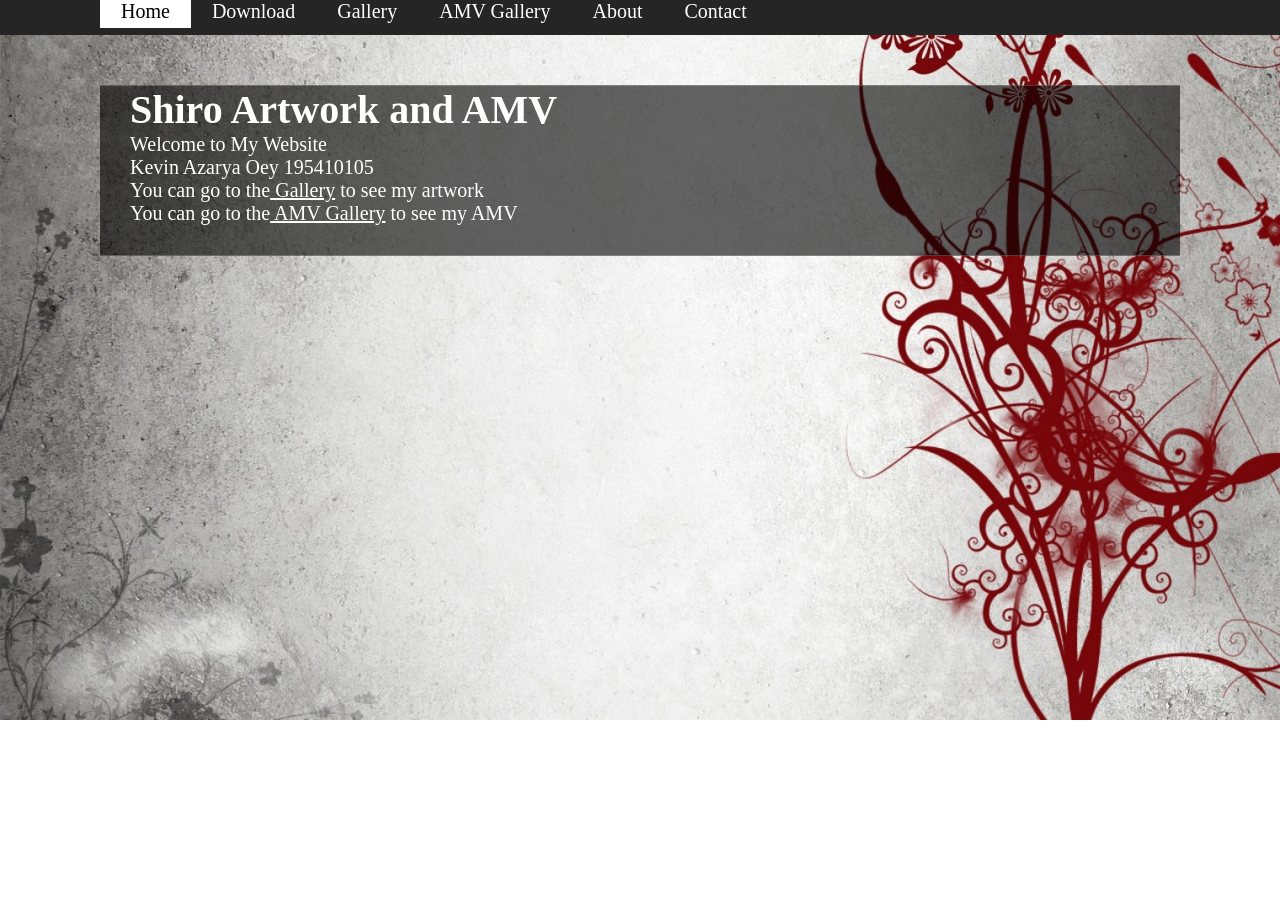
<file: index.html>
<!DOCTYPE html>
<html>
<head>
	<meta name="viewport" content="width=device-width, initial-scale=1.0, user-scalable=no">
	<title>Shiro Web</title>
	<link rel="stylesheet" type="text/css" href="style.css">
</head>
<body>
	<header>
		<nav>
			<ul>
				<li><a href="home.html" class="active">Home</a></li>
				<li><a href="service.html">Download</a></li>
				<li><a href="galery.html">Gallery</a></li>
				<li><a href="amv.html">AMV Gallery</a></li>
				<li><a href="about.html">About</a></li>
				<li><a href="contac.html">Contact</a></li>
			</ul>
		</nav>
	</header>
		<div class="container">
			<div class="row">
				<h1>Shiro Artwork and AMV</h1>
				<p>Welcome to My Website</p>
				<p>Kevin Azarya Oey 195410105</p>
				<p>You can go to the<a href="galery.html"> Gallery</a> to see my artwork</p>
				<p>You can go to the<a href="amv.html"> AMV Gallery</a> to see my AMV</p>
		</div>	
</body>
</html>
</file>
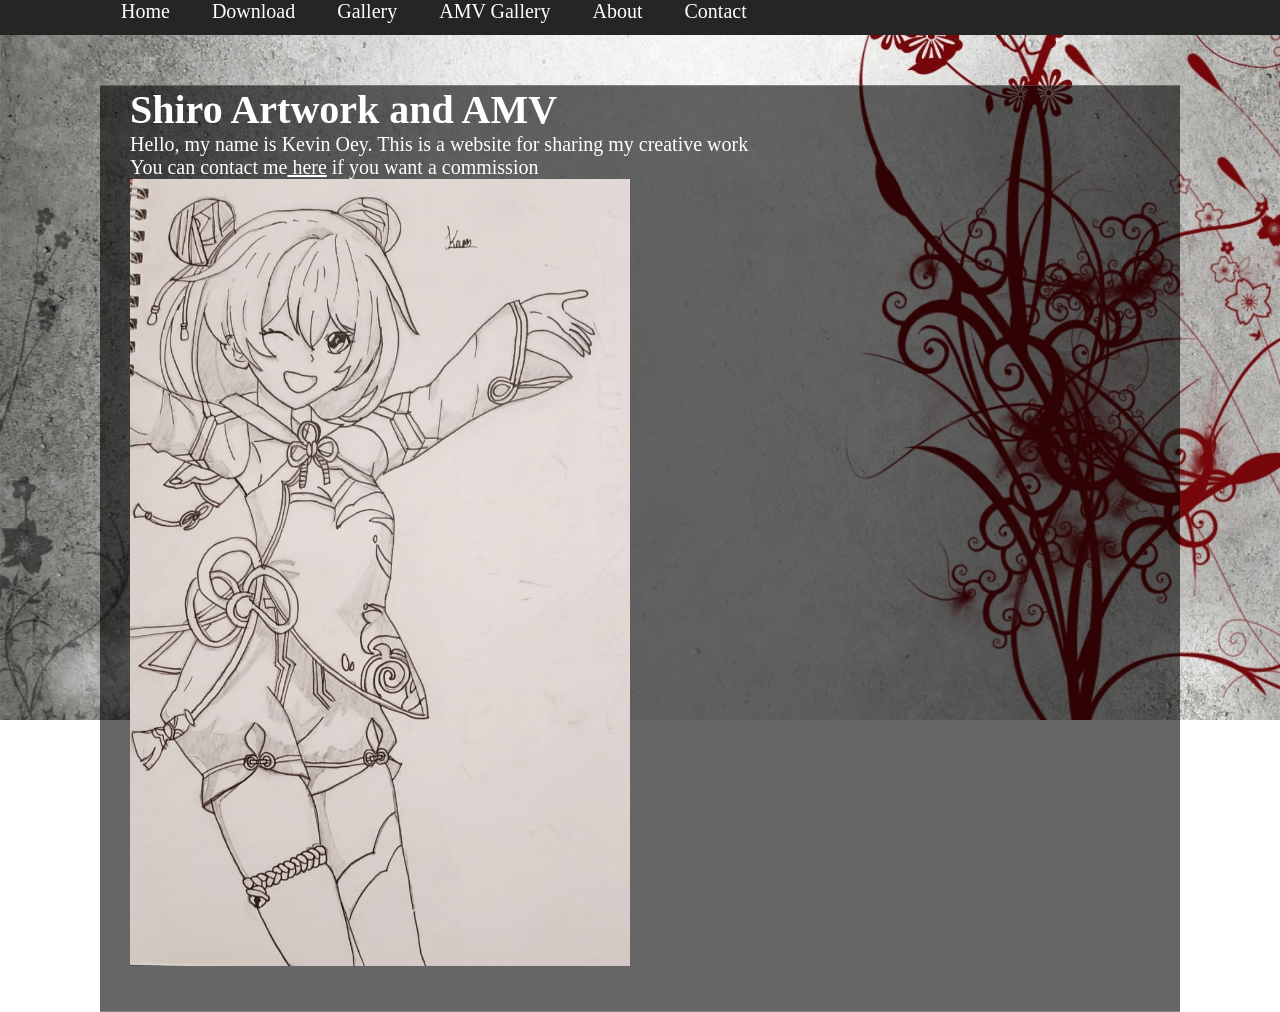
<file: about.html>
<!DOCTYPE html>
<html>
<head>
	<meta name="viewport" content="width=device-width, initial-scale=1.0, user-scalable=no">
	<title>Shiro Web</title>
	<link rel="stylesheet" type="text/css" href="styleabout.css">
</head>
<body>
	<header>
		<nav>
			<ul>
				<li><a href="index.html">Home</a></li>
				<li><a href="service.html">Download</a></li>
				<li><a href="galery.html">Gallery</a></li>
				<li><a href="amv.html">AMV Gallery</a></li>
				<li><a href="about.html">About</a></li>
				<li><a href="contac.html">Contact</a></li>
			</ul>
		</nav>
	</header>
		<div class="container">
			<div class="row">
				<h1>Shiro Artwork and AMV</h1>
				<p>Hello, my name is Kevin Oey. This is a website for sharing my creative work</p>
				<p>You can contact me<a href="contac.html"> here</a> if you want a commission</p>
				<img class="art" src="art4.jpeg">
		</div>	
</body>
</html>
</file>
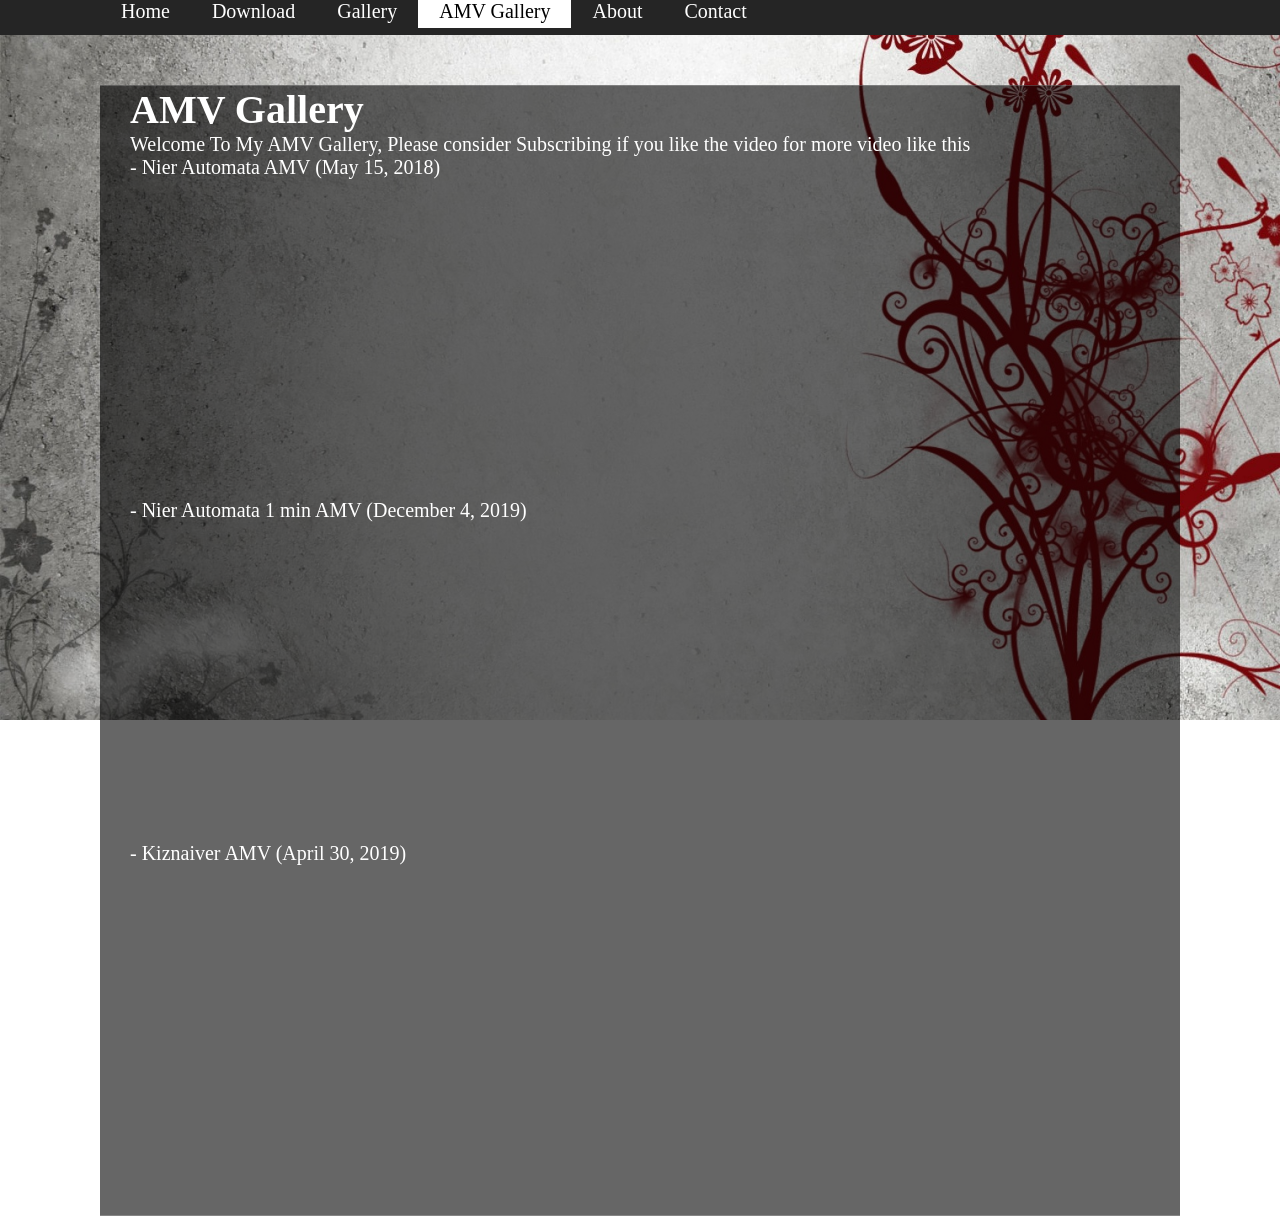
<file: amv.html>
<!DOCTYPE html>
<html>
<head>
	<meta name="viewport" content="width=device-width, initial-scale=1.0, user-scalable=no">
	<title>Shiro Web</title>
	<link rel="stylesheet" type="text/css" href="styleamv.css">
</head>
<body>
		<nav>
			<ul>
				<li><a href="index.html">Home</a></li>
				<li><a href="service.html">Download</a></li>
				<li><a href="galery.html">Gallery</a></li>
				<li><a href="amv.html" class="active">AMV Gallery</a></li>
				<li><a href="about.html">About</a></li>
				<li><a href="contac.html">Contact</a></li>
			</ul>
		</nav>
		<div class="container">
			<div class="row">
			<h1>AMV Gallery</h1>
			<p> Welcome To My AMV Gallery, Please consider Subscribing if you like the video for more video like this</p>
			<p>- Nier Automata AMV (May 15, 2018)</p>
			<iframe width="560" height="315" src="https://www.youtube.com/embed/Syny6JbSxFg" frameborder="0" allow="accelerometer; autoplay; encrypted-media; gyroscope; picture-in-picture" allowfullscreen></iframe>
			<p>- Nier Automata 1 min AMV (December 4, 2019)</p>
			<iframe width="560" height="315" src="https://www.youtube.com/embed/P5oFOT0C0j8" frameborder="0" allow="accelerometer; autoplay; encrypted-media; gyroscope; picture-in-picture" allowfullscreen></iframe>
			<p>- Kiznaiver AMV (April 30, 2019)</p>
			<iframe width="560" height="315" src="https://www.youtube.com/embed/_Km4CHHtg7Q" frameborder="0" allow="accelerometer; autoplay; encrypted-media; gyroscope; picture-in-picture" allowfullscreen></iframe>
		</div>	
	</div>
</body>
</html>
</file>
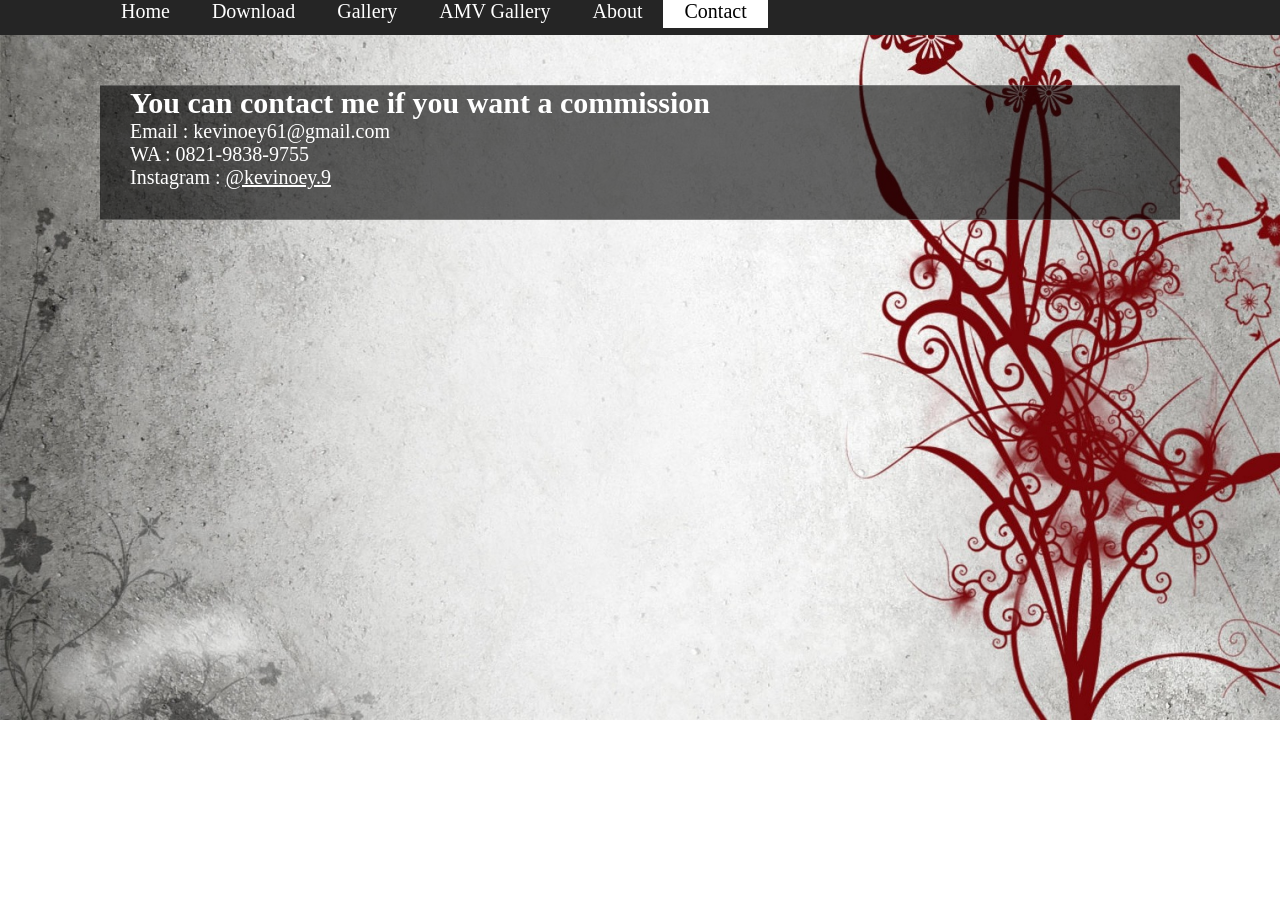
<file: contac.html>
<!DOCTYPE html>
<html>
<head>
	<meta name="viewport" content="width=device-width, initial-scale=1.0, user-scalable=no">
	<title>Shiro Web</title>
	<link rel="stylesheet" type="text/css" href="stylecontact.css">
</head>
<body>
	<header>
		<nav>
			<ul>
				<li><a href="index.html">Home</a></li>
				<li><a href="service.html">Download</a></li>
				<li><a href="galery.html">Gallery</a></li>
				<li><a href="amv.html">AMV Gallery</a></li>
				<li><a href="about.html">About</a></li>
				<li><a href="contac.html" class="active">Contact</a></li>
			</ul>
		</nav>
	</header>
	<div class="container">
			<div class="row">
				<h3>You can contact me if you want a commission</h3>
				<p>Email : kevinoey61@gmail.com</p>
				<p>WA : 0821-9838-9755</p>
				<p>Instagram : <a href="https://www.instagram.com/kevinoey.9/">@kevinoey.9</a></p>
		</div>	
</html>
</file>
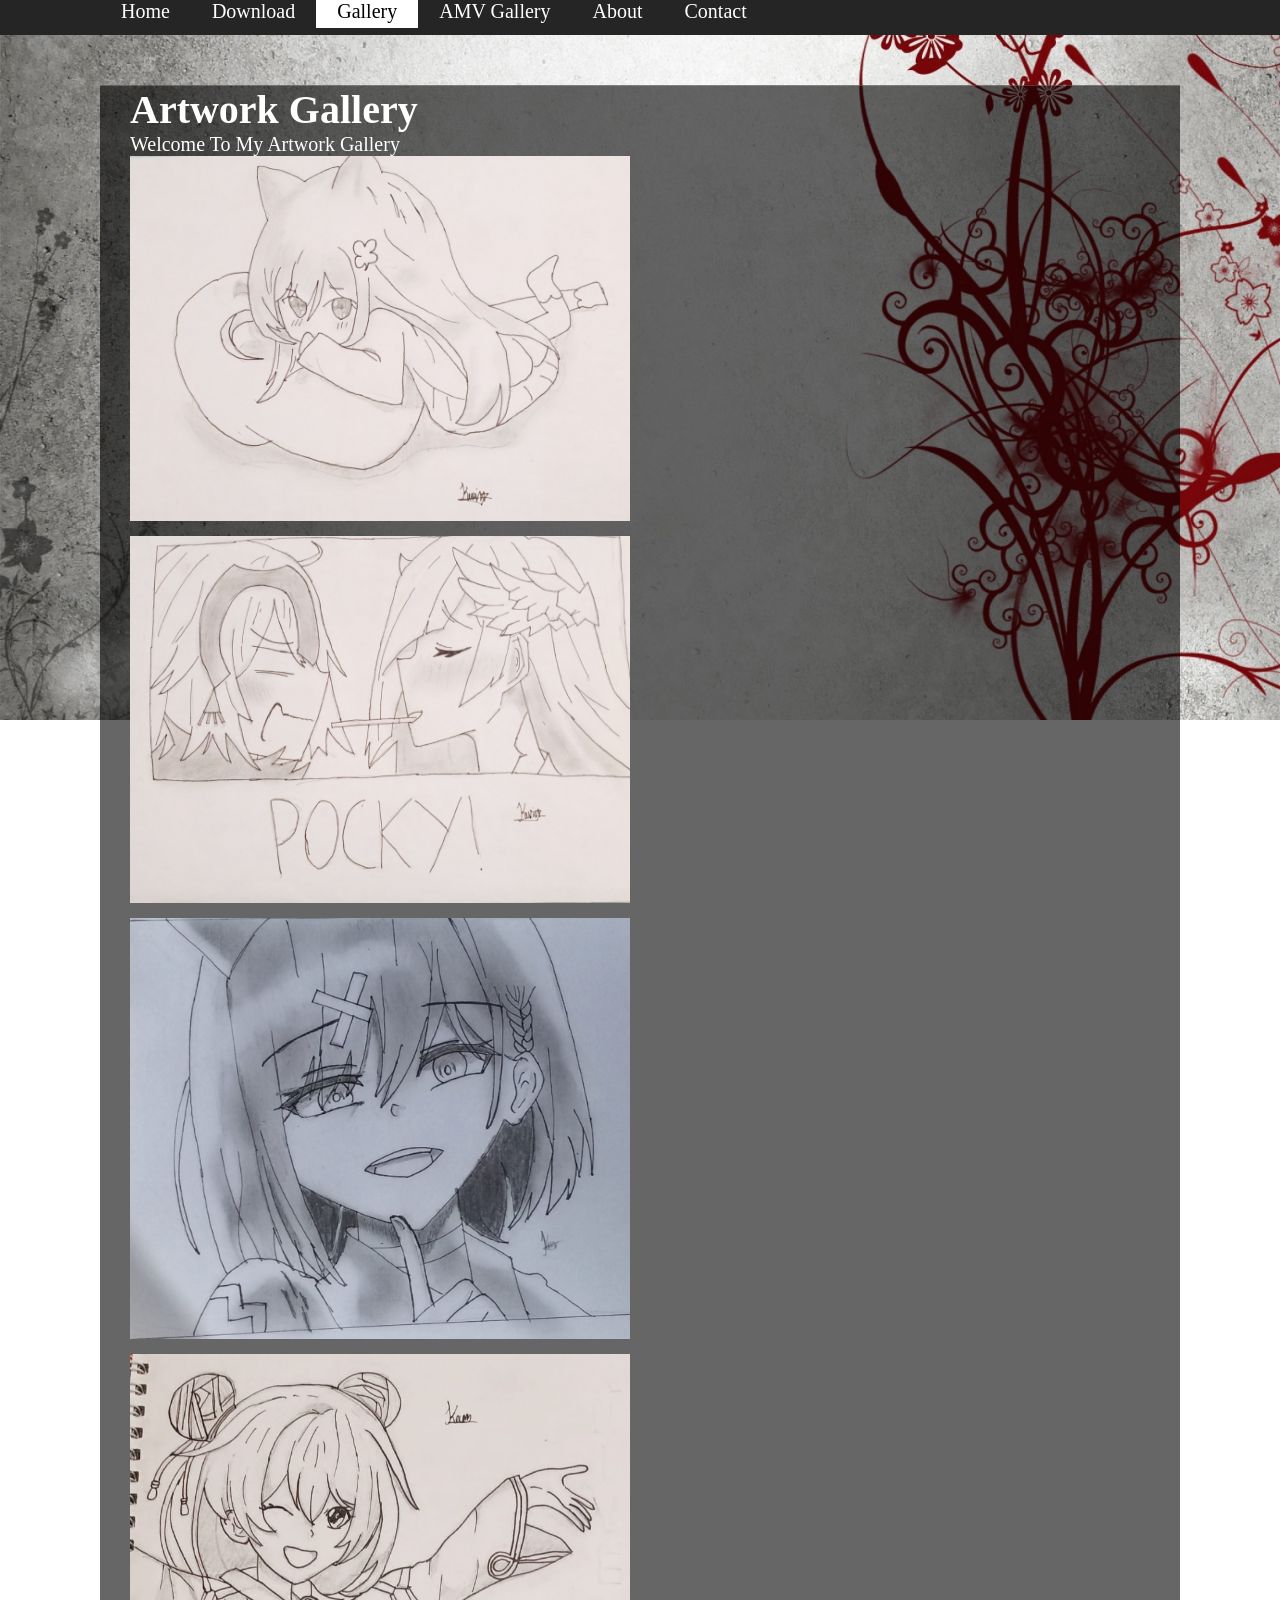
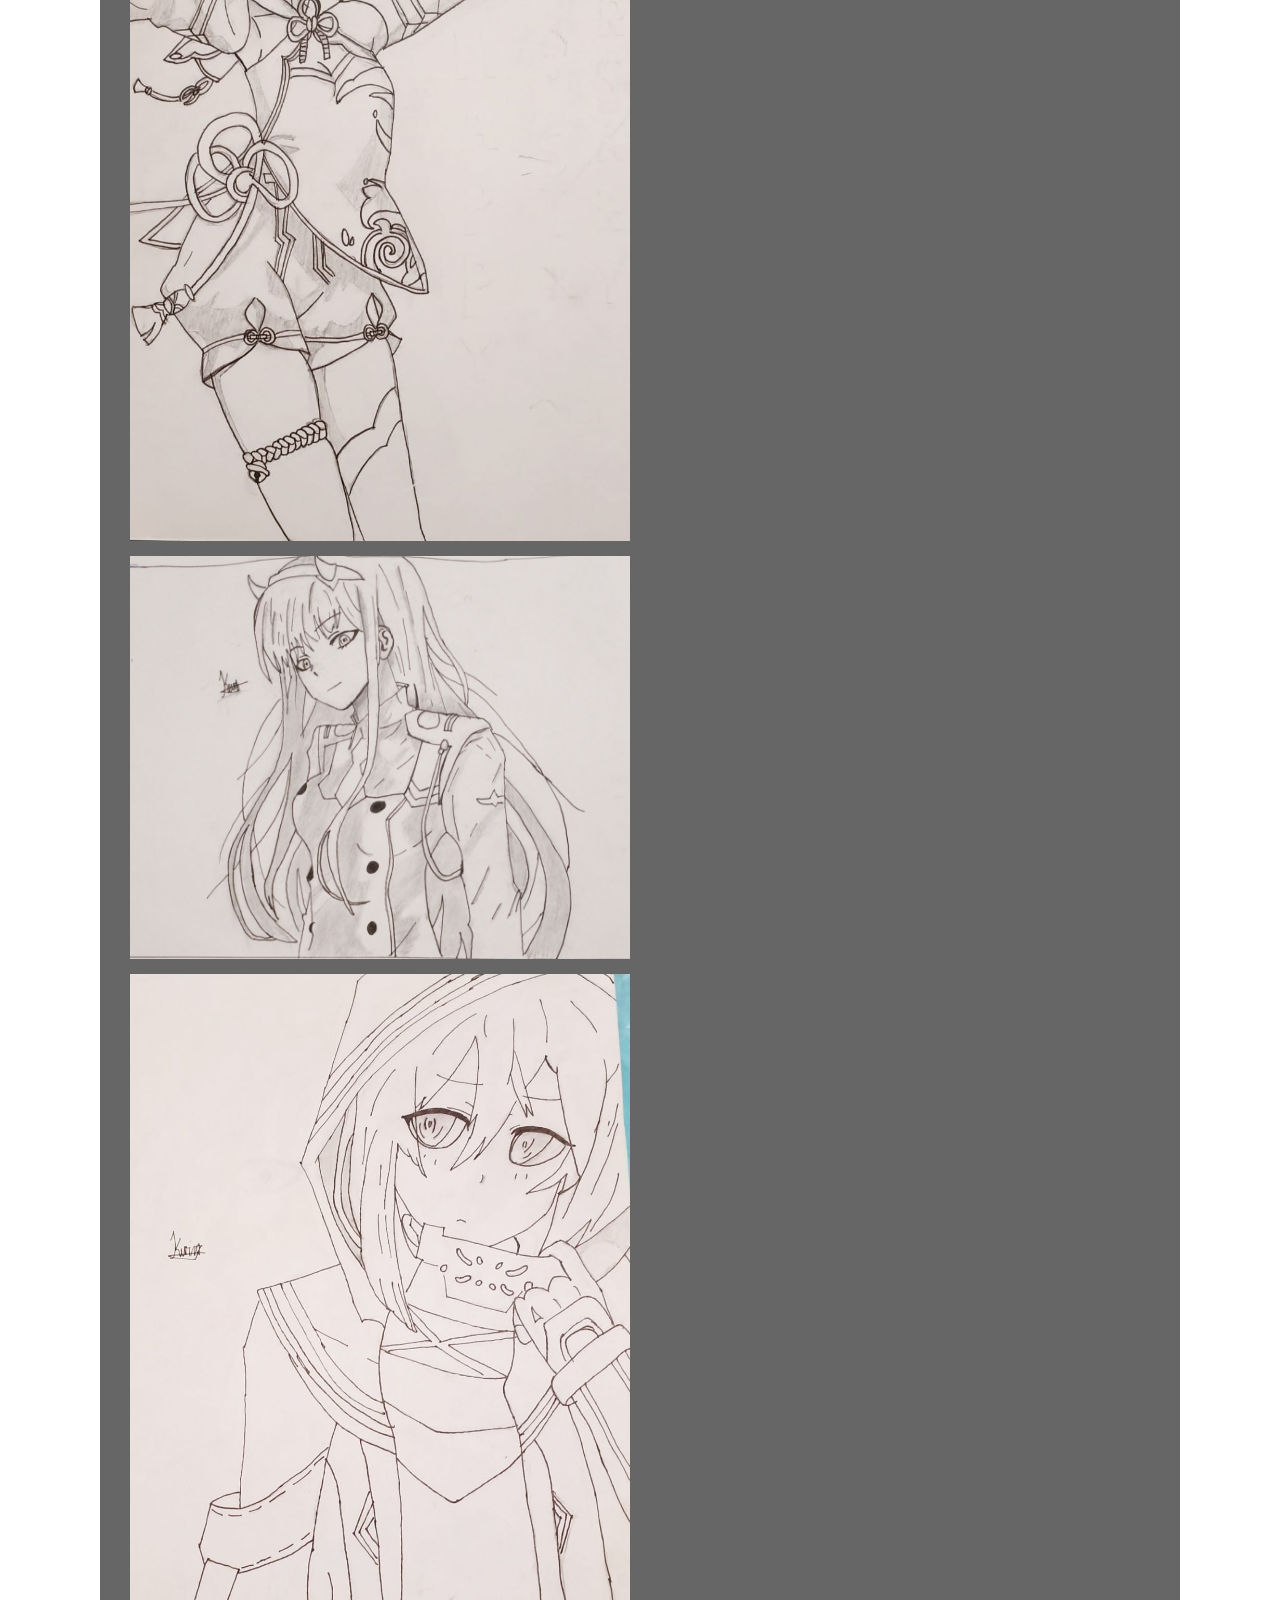
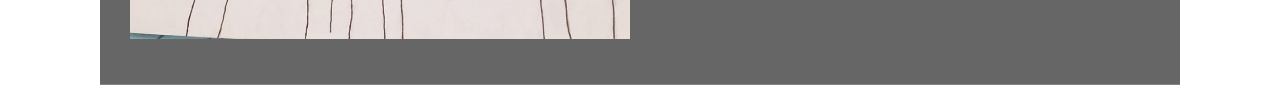
<file: galery.html>
<!DOCTYPE html>
<html>
<head>
	<meta name="viewport" content="width=device-width, initial-scale=1.0, user-scalable=no">
	<title>Shiro Web</title>
	<link rel="stylesheet" type="text/css" href="galerystyle.css">
</head>
<body>
		<nav>
			<ul>
				<li><a href="index.html">Home</a></li>
				<li><a href="service.html">Download</a></li>
				<li><a href="galery.html" class="active">Gallery</a></li>
				<li><a href="amv.html">AMV Gallery</a></li>
				<li><a href="about.html">About</a></li>
				<li><a href="contac.html">Contact</a></li>
			</ul>
		</nav>
		<div class="container">
			<div class="row">
			<h1>Artwork Gallery</h1>
			<p> Welcome To My Artwork Gallery</p>
			<p><img class="art" src="art1.jpeg"></p>
			<p><img class="art" src="art2.jpeg"></p>
			<p><img class="art" src="art3.jpeg"></p>
			<p><img class="art" src="art4.jpeg"></p>
			<p><img class="art" src="art5.jpeg"></p>
			<p><img class="art" src="art6.jpeg"></p>
		</div>	
	</div>
</body>
</html>
</file>
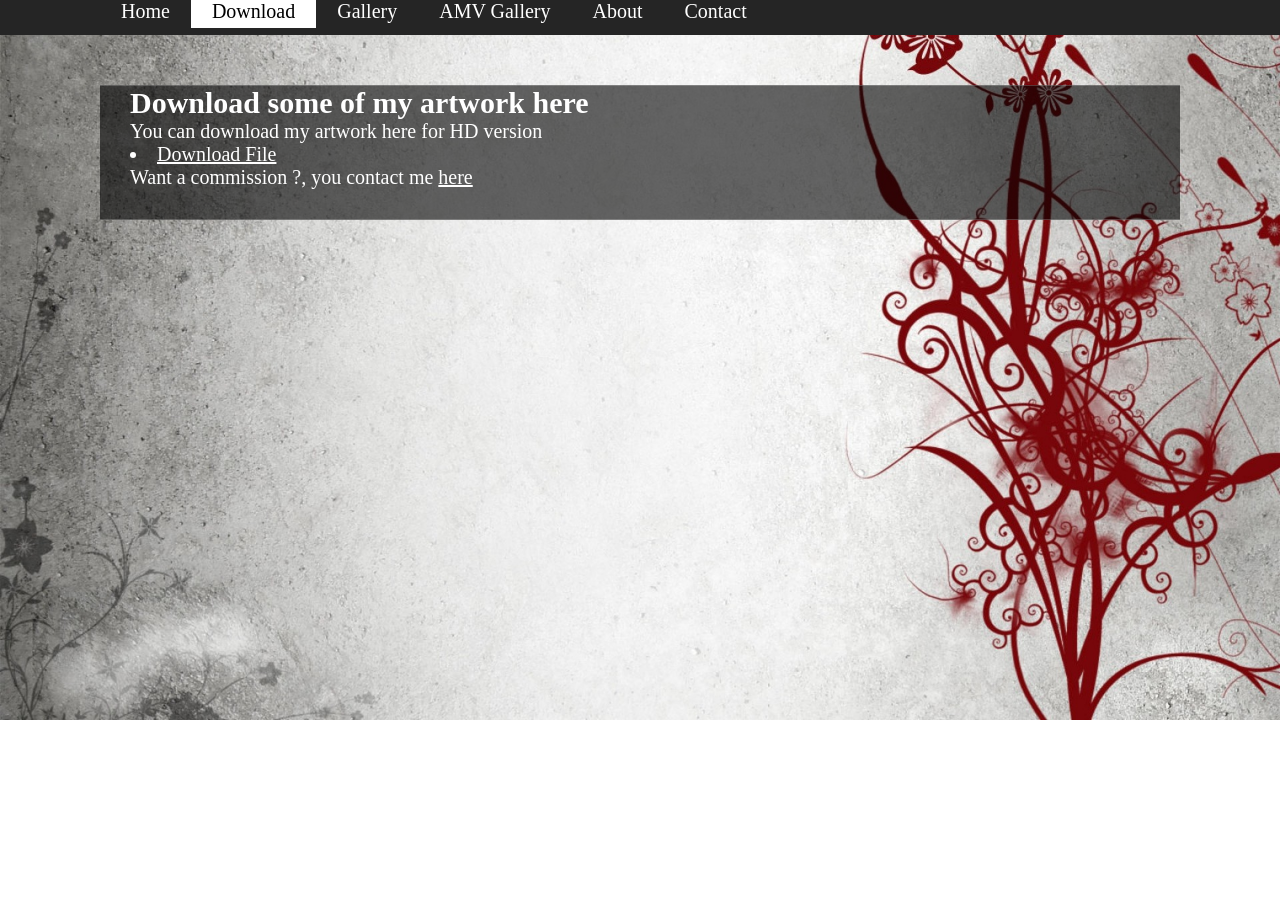
<file: service.html>
<!DOCTYPE html>
<html>
<head>
	<meta name="viewport" content="width=device-width, initial-scale=1.0, user-scalable=no">
	<title>Shiro Web</title>
	<link rel="stylesheet" type="text/css" href="styleservice.css">
</head>
<body>
	<header>
		<nav>
			<ul>
				<li><a href="index.html">Home</a></li>
				<li><a href="service.html" class="active">Download</a></li>
				<li><a href="galery.html">Gallery</a></li>
				<li><a href="amv.html">AMV Gallery</a></li>
				<li><a href="about.html">About</a></li>
				<li><a href="contac.html">Contact</a></li>
			</ul>
		</nav>
	</header>
		<div class="container">
			<div class="row">
				<h1>Download some of my artwork here</h1>
				<p>You can download my artwork here for HD version</p>
				<li><a href="Artwork.rar" download> Download File</a></li>
				<p>Want a commission ?, you contact me <a href="contac.html">here</a></p>
		</div>	
</body>
</html>
</file>
<file: style.css>
*{
	margin: 0;
	padding: 0;
	font-family: Yu Gothic;
	font-size: 20px;
}
body{
	background-image: url(tes4.png);
	background-repeat: no-repeat;
	background-attachment: fixed;
	background-size: 100%;
}

nav ul{
	display: flex;
	float: left;
	list-style-type: none;
	margin-left: 100px;
	margin-top: 0px;
}

ul li{
	padding-right: 0px;
	display: inline-block;
}

ul li a{
	text-decoration: none;
	color: #fff;
	padding: 5px 20px;
	border:1px solid transparent;
	transition: 0.6s ease;
	transition-property: background;
}

ul li a.active{
	background-color: #fff;
	color: #000;
}

ul li a:hover{
	background-color: #fff;
	color: #000;
}
nav{
	background-color: #252525;
	border-top: #252525;
	border-bottom: #252525;
	margin: auto;
	width: 100%;
	height: 35px;
	position: sticky;
	top: 0;
}

.container{
	margin-top: 50px;
	margin-left: 100px;
	margin-right: 100px;
	background: rgba(0,0,0,0.6);
	border-top: 1px solid rgba(255,255,255,.2);
	border-bottom: 1px solid rgba(255,255,255,.2);
}
.row h1{
	font-family: Yu Gothic;
	color: #fff;
	font-size: 40px;
}
p{
	font-size: 20px;
	color: #fff;
}
.row{
	padding-left: 30px;
	padding-bottom: 30px;	
}
.row a{
	color: white;
}
</file>
<file: styleabout.css>
*{
	margin: 0;
	padding: 0;
	font-family: Yu Gothic;
	font-size: 20px;
}
body{
	background-image: url(tes4.png);
	background-repeat: no-repeat;
	background-attachment: fixed;
	background-size: 100%;
}

nav ul{
	display: flex;
	float: left;
	list-style-type: none;
	margin-left: 100px;
	margin-top: 0px;
}

ul li{
	padding-right: 0px;
	display: inline-block;
}

ul li a{
	text-decoration: none;
	color: #fff;
	padding: 5px 20px;
	border:1px solid transparent;
	transition: 0.6s ease;
	transition-property: background;
}

ul li a.active{
	background-color: #fff;
	color: #000;
}

ul li a:hover{
	background-color: #fff;
	color: #000;
}
nav{
	background-color: #252525;
	border-top: #252525;
	border-bottom: #252525;
	margin: auto;
	width: 100%;
	height: 35px;
	position: sticky;
	top: 0;
}

.container{
	margin-top: 50px;
	margin-left: 100px;
	margin-right: 100px;
	background: rgba(0,0,0,0.6);
	border-top: 1px solid rgba(255,255,255,.2);
	border-bottom: 1px solid rgba(255,255,255,.2);
}
.row h1{
	font-family: Yu Gothic;
	color: #fff;
	font-size: 40px;
}
p{
	font-size: 20px;
	color: #fff;
}
.row{
	padding-left: 30px;
	padding-bottom: 30px;	
}
.row a{
	color: white;
}
.art{
	object-fit: cover;
	padding-bottom: 10px;
	width: 500px;
}
</file>
<file: styleamv.css>
*{
	margin: 0;
	padding: 0;
	font-family: Yu Gothic;
	font-size: 20px;
}
body{
	background-image: url(tes4.png);
	background-repeat: no-repeat;
	background-attachment: fixed;
	background-size: 100%;
}

nav ul{
	display: flex;
	float: left;
	list-style-type: none;
	margin-left: 100px;
	margin-top: 0px;
}

ul li{
	padding-right: 0px;
	display: inline-block;
}

ul li a{
	text-decoration: none;
	color: #fff;
	padding: 5px 20px;
	border:1px solid transparent;
	transition: 0.6s ease;
	transition-property: background;
}

ul li a.active{
	background-color: #fff;
	color: #000;
}

ul li a:hover{
	background-color: #fff;
	color: #000;
}
nav{
	background-color: #252525;
	border-top: #252525;
	border-bottom: #252525;
	margin: auto;
	width: 100%;
	height: 35px;
	position: sticky;
	top: 0;
}

.container{
	margin-top: 50px;
	margin-left: 100px;
	margin-right: 100px;
	background: rgba(0,0,0,0.6);
	border-top: 1px solid rgba(255,255,255,.2);
	border-bottom: 1px solid rgba(255,255,255,.2);
}
.row h1{
	font-family: Yu Gothic;
	color: #fff;
	font-size: 40px;
}
p{
	font-size: 20px;
	color: #fff;
}
.row{
	padding-left: 30px;
	padding-bottom: 30px;	
}
</file>
<file: stylecontact.css>
*{
	margin: 0;
	padding: 0;
	font-family: Yu Gothic;
	font-size: 20px;
}
body{
	background-image: url(tes4.png);
	background-repeat: no-repeat;
	background-attachment: fixed;
	background-size: 100%;
}

nav ul{
	display: flex;
	float: left;
	list-style-type: none;
	margin-left: 100px;
	margin-top: 0px;
}

ul li{
	padding-right: 0px;
	display: inline-block;
}

ul li a{
	text-decoration: none;
	color: #fff;
	padding: 5px 20px;
	border:1px solid transparent;
	transition: 0.6s ease;
	transition-property: background;
}

ul li a.active{
	background-color: #fff;
	color: #000;
}

ul li a:hover{
	background-color: #fff;
	color: #000;
}
nav{
	background-color: #252525;
	border-top: #252525;
	border-bottom: #252525;
	margin: auto;
	width: 100%;
	height: 35px;
	position: sticky;
	top: 0;
}

.container{
	margin-top: 50px;
	margin-left: 100px;
	margin-right: 100px;
	background: rgba(0,0,0,0.6);
	border-top: 1px solid rgba(255,255,255,.2);
	border-bottom: 1px solid rgba(255,255,255,.2);
}
.row h3{
	font-family: Yu Gothic;
	color: #fff;
	font-size: 30px;
}
p{
	font-size: 20px;
	color: #fff;
}
.row{
	padding-left: 30px;
	padding-bottom: 30px;	
}
.row a{
	color: white;
	text-decoration: ;
}
</file>
<file: galerystyle.css>
*{
	margin: 0;
	padding: 0;
	font-family: Yu Gothic;
	font-size: 20px;
}
body{
	background-image: url(tes4.png);
	background-repeat: no-repeat;
	background-attachment: fixed;
	background-size: 100%;
}

nav ul{
	display: flex;
	float: left;
	list-style-type: none;
	margin-left: 100px;
	margin-top: 0px;
}

ul li{
	padding-right: 0px;
	display: inline-block;
}

li a{
	text-decoration: none;
	color: #fff;
	padding: 5px 20px;
	border:1px solid transparent;
	transition: 0.6s ease;
	transition-property: background;
}

ul li a.active{
	background-color: #fff;
	color: #000;
}

ul li a:hover{
	background-color: #fff;
	color: #000;
}
nav{
	background-color: #252525;
	border-top: #252525;
	border-bottom: #252525;
	margin: auto;
	width: 100%;
	height: 35px;
	position: sticky;
	top: 0;
}

.container{
	margin-top: 50px;
	margin-left: 100px;
	margin-right: 100px;
	background: rgba(0,0,0,0.6);
	border-top: 1px solid rgba(255,255,255,.2);
	border-bottom: 1px solid rgba(255,255,255,.2);
}
.row h1{
	font-family: Yu Gothic;
	color: #fff;
	font-size: 40px;
}
p{
	font-size: 20px;
	color: #fff;
}
.row{
	padding-left: 30px;
	padding-bottom: 30px;	
}

.art{
	object-fit: cover;
	padding-bottom: 10px;
	width: 500px;
}
</file>
<file: styleservice.css>
*{
	margin: 0;
	padding: 0;
	font-family: Yu Gothic;
	font-size: 20px;
}
body{
	background-image: url(tes4.png);
	background-repeat: no-repeat;
	background-attachment: fixed;
	background-size: 100%;
}

nav ul{
	display: flex;
	float: left;
	list-style-type: none;
	margin-left: 100px;
	margin-top: 0px;
}

ul li{
	padding-right: 0px;
	display: inline-block;
}

ul li a{
	text-decoration: none;
	color: #fff;
	padding: 5px 20px;
	border:1px solid transparent;
	transition: 0.6s ease;
	transition-property: background;
}

ul li a.active{
	background-color: #fff;
	color: #000;
}

ul li a:hover{
	background-color: #fff;
	color: #000;
}
nav{
	background-color: #252525;
	border-top: #252525;
	border-bottom: #252525;
	margin: auto;
	width: 100%;
	height: 35px;
	position: sticky;
	top: 0;
}

.container{
	margin-top: 50px;
	margin-left: 100px;
	margin-right: 100px;
	background: rgba(0,0,0,0.6);
	border-top: 1px solid rgba(255,255,255,.2);
	border-bottom: 1px solid rgba(255,255,255,.2);
}
.row h1{
	font-family: Yu Gothic;
	color: #fff;
	font-size: 30px;
}
p{
	font-size: 20px;
	color: #fff;
}
.row{
	padding-left: 30px;
	padding-bottom: 30px;	
}
.row a{
	color: white;
}
.row li{
	color : white;
}
</file>
